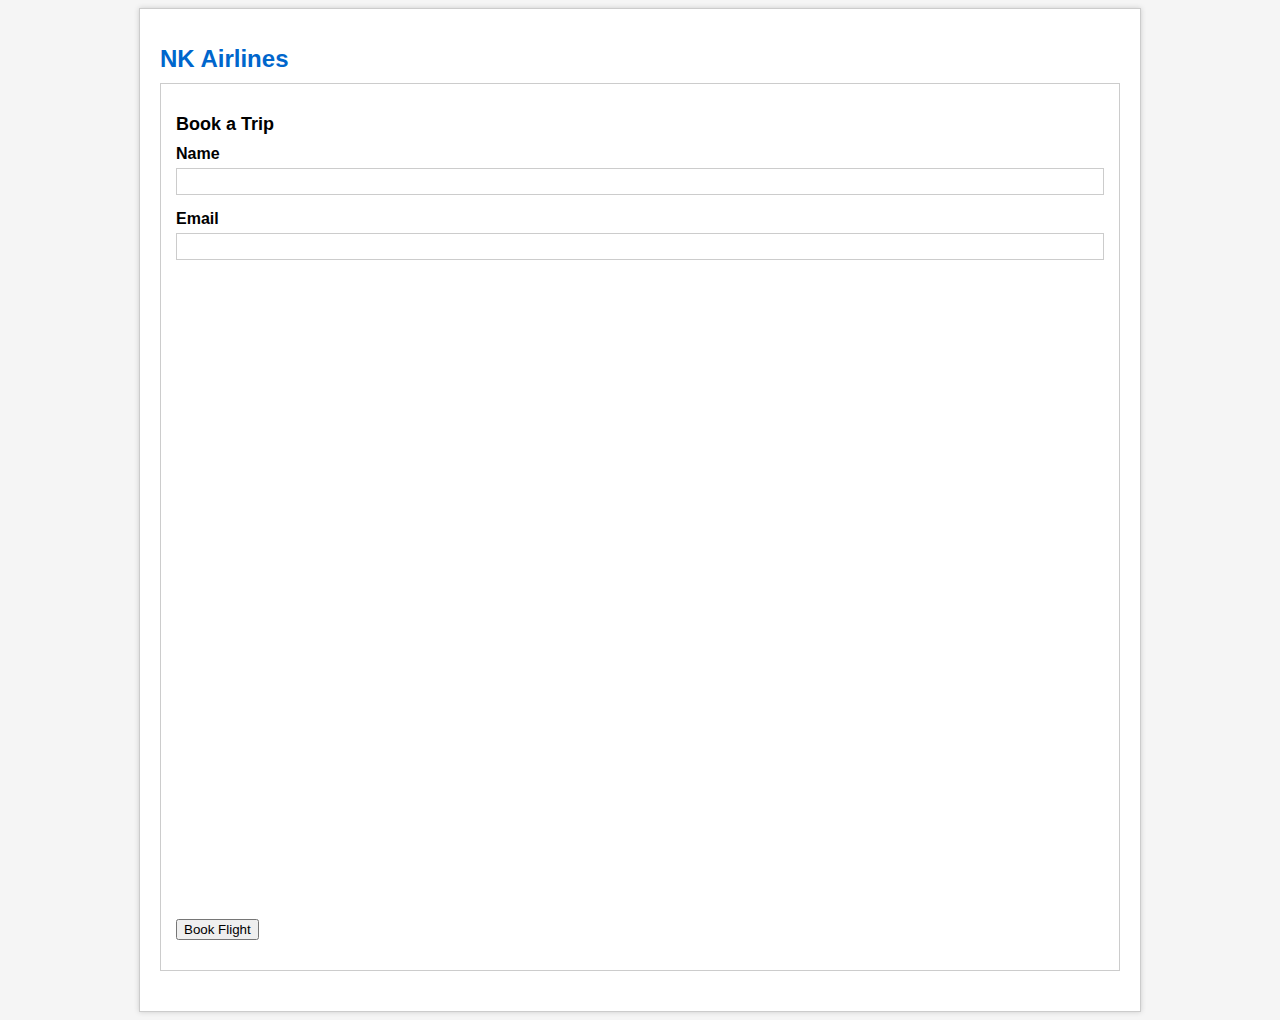
<file: index.html>
<!DOCTYPE html>
<html>
  <head>
    <title>NK Airlines</title>
    <style>
      body {
        background-color: #f5f5f5;
        font-family: Arial, sans-serif;
      }

      #main-content {
        width: 960px;
        margin: 0 auto;
        background-color: #ffffff;
        padding: 20px;
        border: 1px solid #cccccc;
        box-shadow: 0 0 5px #cccccc;
      }

      h1 {
        font-size: 24px;
        color: #0066cc;
        margin-bottom: 10px;
      }

      .form-group {
        margin-bottom: 15px;
      }

      label {
        display: block;
        font-weight: bold;
        margin-bottom: 5px;
      }

      input[type="text"],
      input[type="email"],
      select {
        width: 100%;
        padding: 5px;
        border: 1px solid #cccccc;
        box-sizing: border-box;
      }

      input[type="submit"] {
        padding: 5px 10px;
        background-color: #0066cc;
        border: 0;
        color: #ffffff;
        cursor: pointer;
      }

      input[type="submit"]:hover {
        background-color: #003399;
      }

      .book-trip {
        border: 1px solid #cccccc;
        padding: 15px;
        margin-bottom: 20px;
      }

      .book-trip h2 {
        font-size: 18px;
        margin-bottom: 10px;
      }

      .book-trip .trip-info {
        margin-bottom: 10px;
      }

      .book-trip .trip-info strong {
        display: inline-block;
        width: 120px;
      }

      .cancel-trip {
        margin-bottom: 20px;
      }

      .cancel-trip h2 {
        font-size: 18px;
        margin-bottom: 10px;
      }

      .cancel-trip .trip-info {
        margin-bottom: 10px;
      }

      .cancel-trip .trip-info strong {
        display: inline-block;
        width: 120px;
      }
    </style>
  </head>
  <body>
    <div id="main-content">
      <h1>NK Airlines</h1>

      <div class="book-trip">
        <h2>Book a Trip</h2>
        <form action="/book-trip" method="post">
          <div class="form-group">
            <label for="name">Name</label>
            <input type="text" name="name" id="name" />
          </div>
          <div class="form-group">
            <label for="email">Email</label>
            <input type="email" name="email" id="email" />
            <button class="bookit">Book Flight</button>
            <iframe src="https://docs.google.com/forms/d/e/1FAIpQLSe_iyu9oGTpfaPp9FFIATBjTmu51i8ah_BgGPup0TyfMpZW2g/viewform?embedded=true" width="640" height="674" frameborder="0" marginheight="0" marginwidth="0">Loading…</iframe>
          </
</file>
